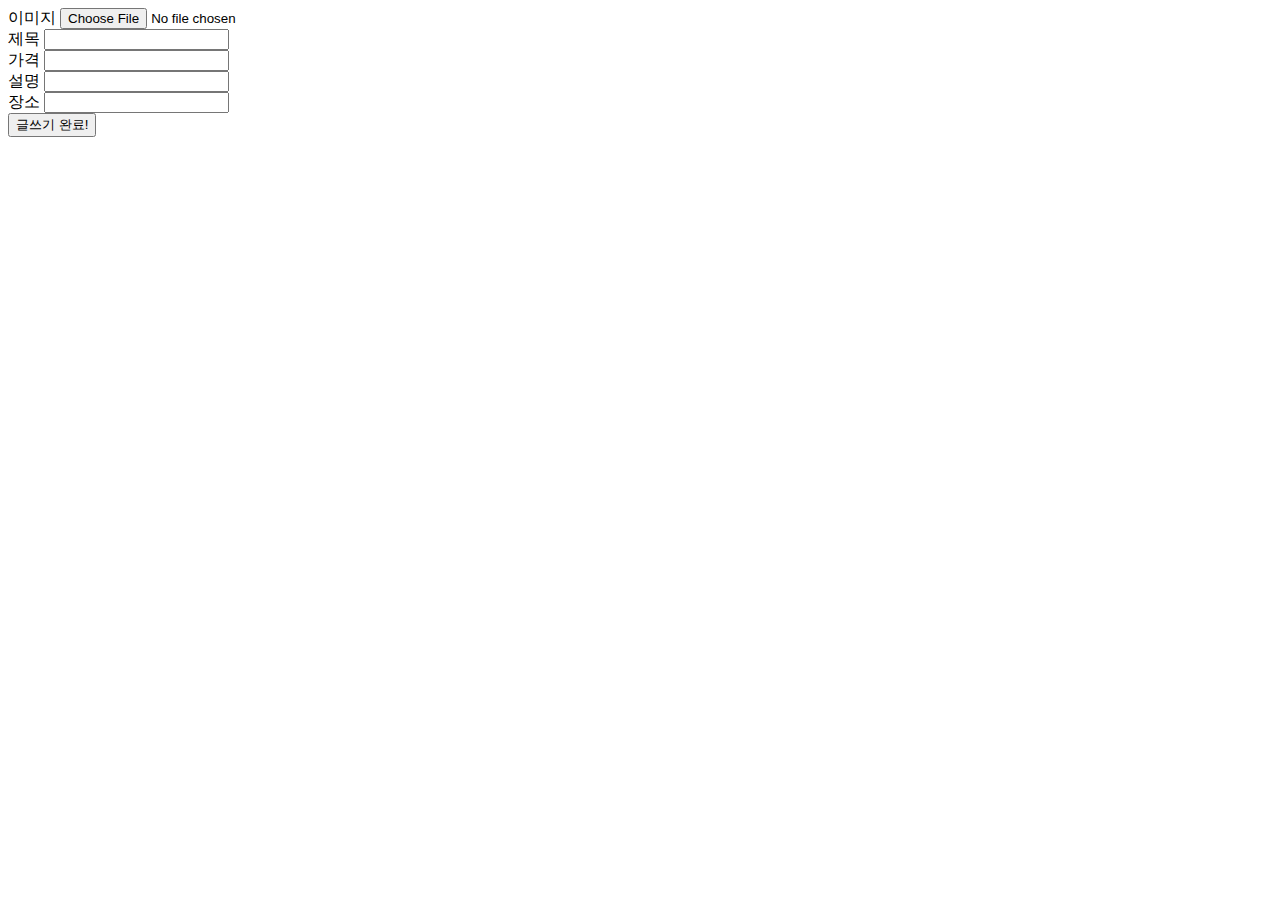
<file: frontend/write.html>
<!DOCTYPE html>
<html lang="en">
  <head>
    <meta charset="UTF-8" />
    <meta name="viewport" content="width=device-width, initial-scale=1.0" />
    <title>글쓰기 페이지입니다.</title>
  </head>
  <body>
    <form id="write-form">
      <div>
        <label for="image">이미지</label>
        <input type="file" id="image" name="image" />
      </div>
      <div>
        <label for="title">제목</label>
        <input type="text" id="title" name="title" />
      </div>
      <div>
        <label for="price">가격</label>
        <input type="number" id="price" name="price" />
      </div>
      <div>
        <label for="description">설명</label>
        <input type="text" id="description" name="description" />
      </div>
      <div>
        <label for="place">장소</label>
        <input type="text" id="place" name="place" />
      </div>
      <div>
        <button type="submit">글쓰기 완료!</button>
      </div>
    </form>
    <script src="write.js"></script>
  </body>
</html>
</file>
